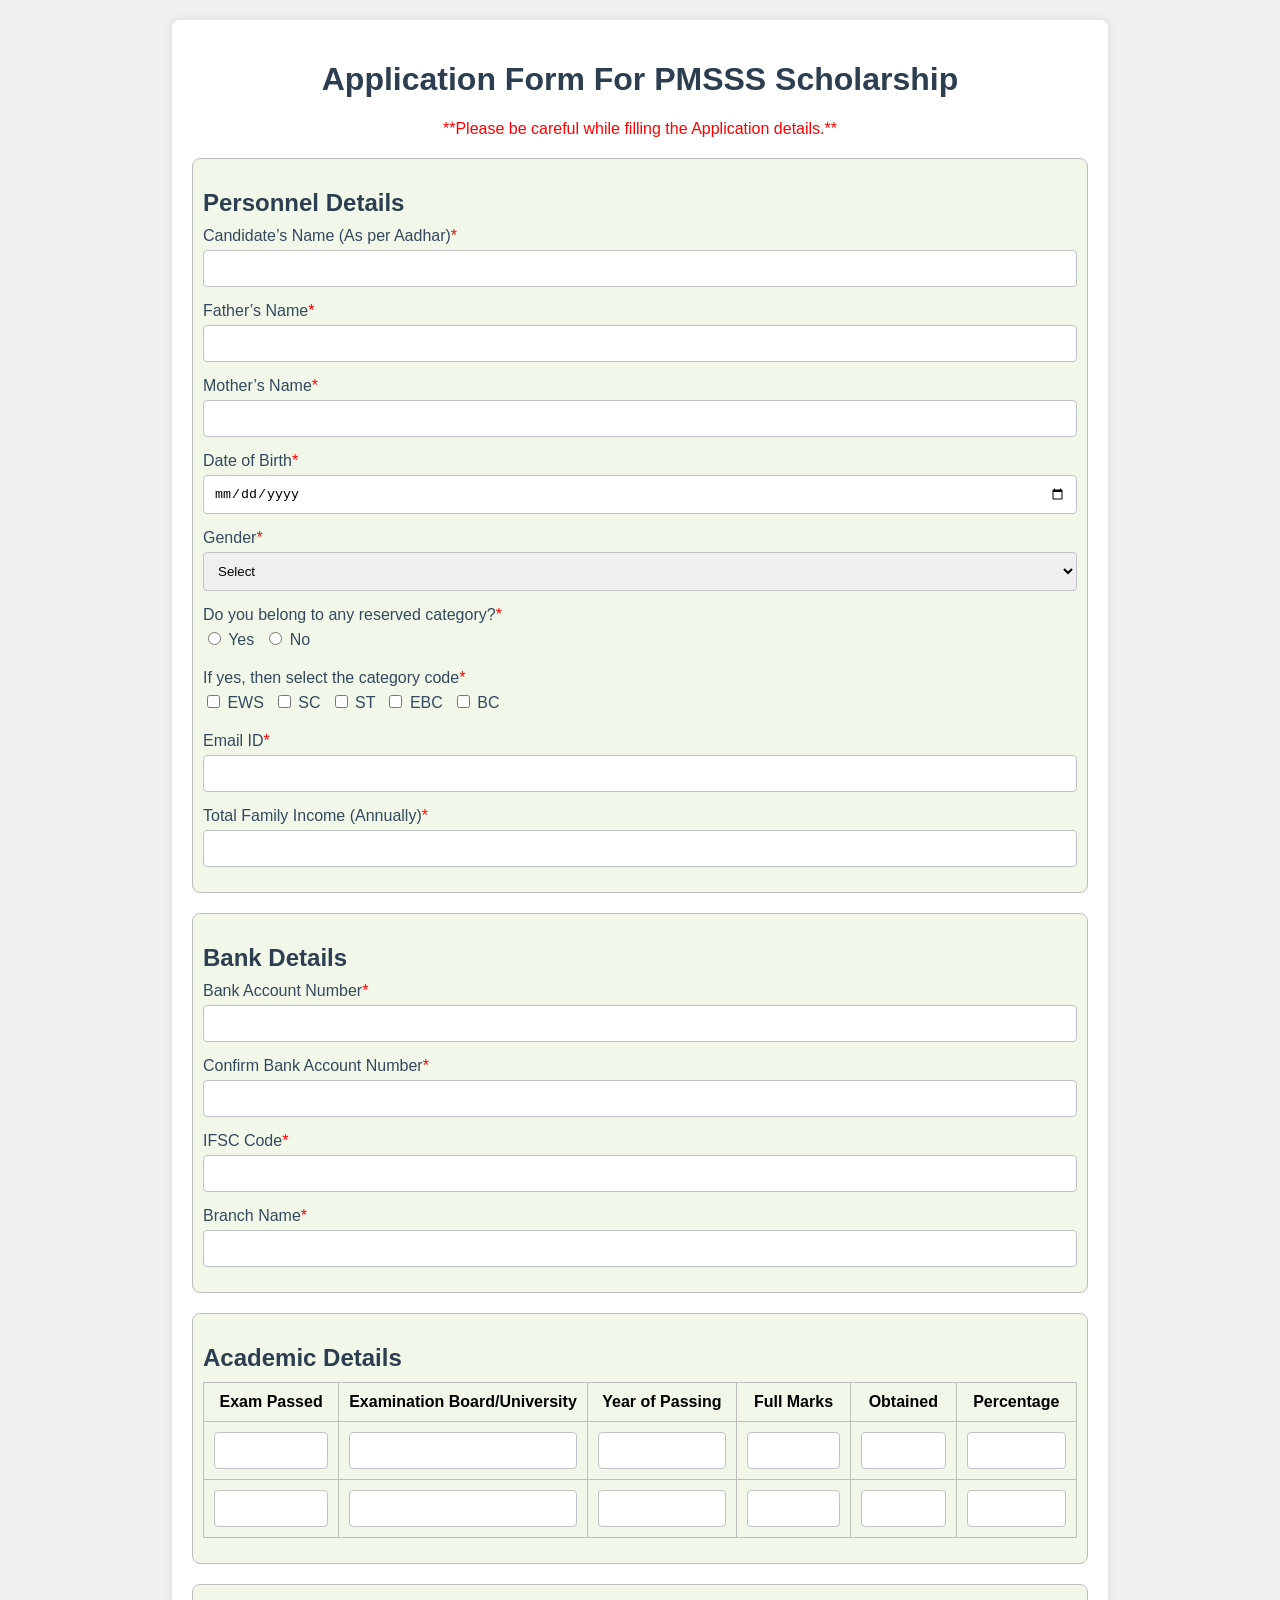
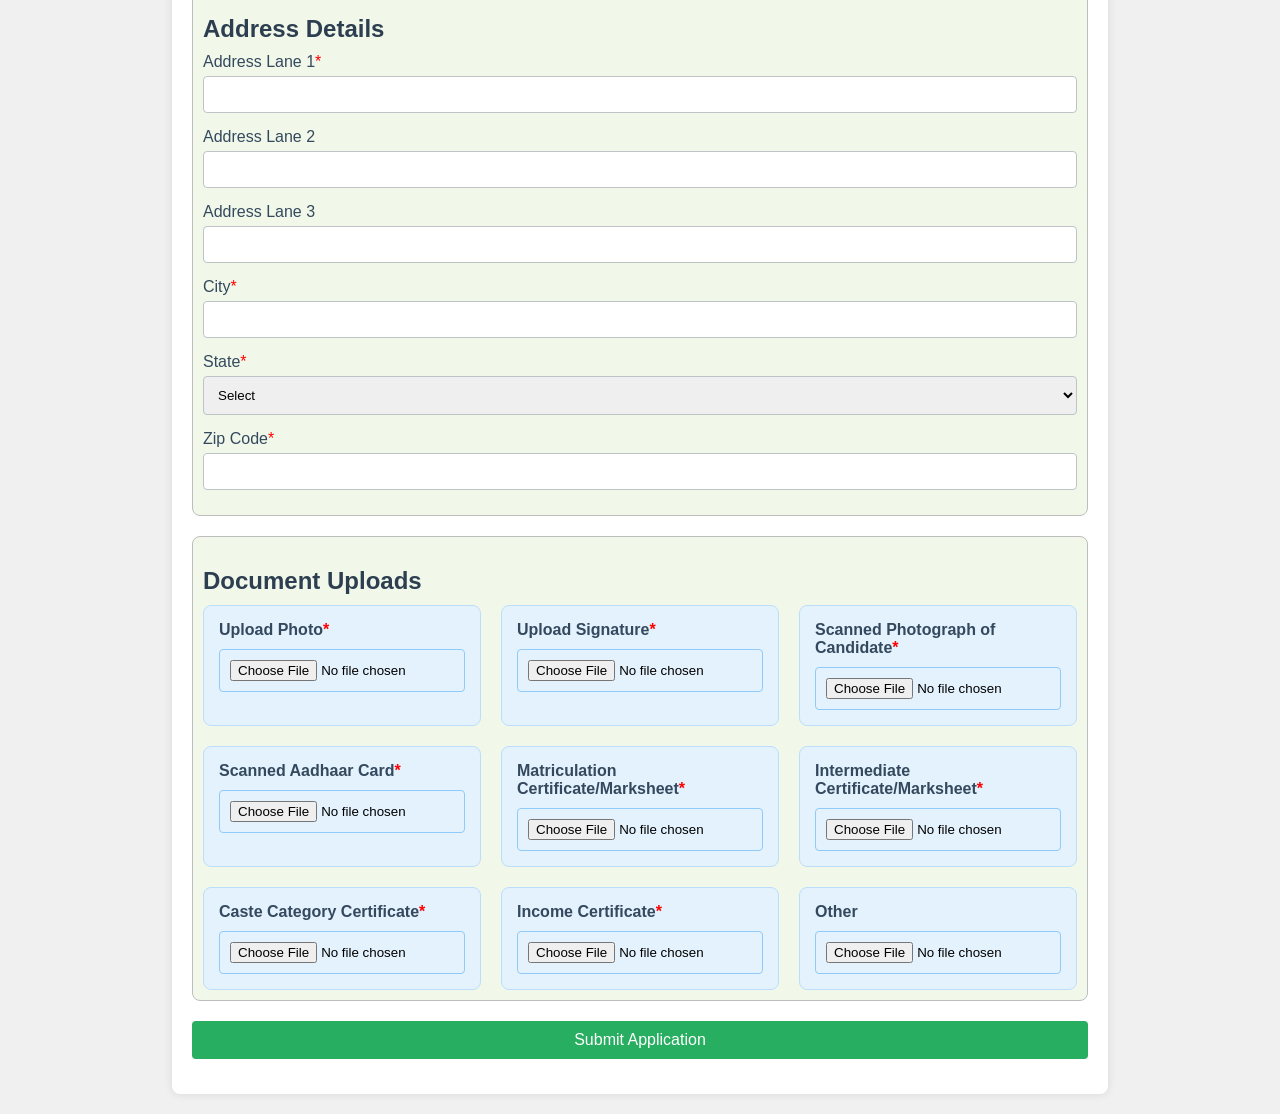
<file: applicationForm.html>
<!DOCTYPE html>
<html lang="en">
  <head>
    <meta charset="UTF-8" />
    <meta name="viewport" content="width=device-width, initial-scale=1.0" />
    <title>PMSSS Scholarship Application Form</title>
    <link rel="stylesheet" href="applicationForm.css" />
  </head>
  <body>
    <div class="container">
      <h1>Application Form For PMSSS Scholarship</h1>
      <p class="warning">
        **Please be careful while filling the Application details.**
      </p>

      <form action="#" method="post" enctype="multipart/form-data">
        <!-- Personnel Details Section -->
        <div class="section-box">
          <div class="section">
            <h2>Personnel Details</h2>
            <div class="form-group">
              <label for="candidate-name"
                >Candidate’s Name (As per Aadhar)<span>*</span></label
              >
              <input
                type="text"
                id="candidate-name"
                name="candidate_name"
                required
              />
            </div>
            <div class="form-group">
              <label for="father-name">Father’s Name<span>*</span></label>
              <input type="text" id="father-name" name="father_name" required />
            </div>
            <div class="form-group">
              <label for="mother-name">Mother’s Name<span>*</span></label>
              <input type="text" id="mother-name" name="mother_name" required />
            </div>
            <div class="form-group">
              <label for="dob">Date of Birth<span>*</span></label>
              <input type="date" id="dob" name="dob" required />
            </div>
            <div class="form-group">
              <label for="gender">Gender<span>*</span></label>
              <select id="gender" name="gender" required>
                <option value="">Select</option>
                <option value="male">Male</option>
                <option value="female">Female</option>
                <option value="other">Other</option>
              </select>
            </div>
            <div class="form-group">
              <label
                >Do you belong to any reserved category?<span>*</span></label
              >
              <div class="radio-group">
                <label
                  ><input
                    type="radio"
                    name="reserved_category"
                    value="yes"
                    required
                  />
                  Yes</label
                >
                <label
                  ><input
                    type="radio"
                    name="reserved_category"
                    value="no"
                    required
                  />
                  No</label
                >
              </div>
            </div>
            <div class="form-group">
              <label>If yes, then select the category code<span>*</span></label>
              <div class="checkbox-group">
                <label
                  ><input type="checkbox" name="category_code[]" value="ews" />
                  EWS</label
                >
                <label
                  ><input type="checkbox" name="category_code[]" value="sc" />
                  SC</label
                >
                <label
                  ><input type="checkbox" name="category_code[]" value="st" />
                  ST</label
                >
                <label
                  ><input type="checkbox" name="category_code[]" value="ebc" />
                  EBC</label
                >
                <label
                  ><input type="checkbox" name="category_code[]" value="bc" />
                  BC</label
                >
              </div>
            </div>
            <div class="form-group">
              <label for="email">Email ID<span>*</span></label>
              <input type="email" id="email" name="email" required />
            </div>
            <div class="form-group">
              <label for="income"
                >Total Family Income (Annually)<span>*</span></label
              >
              <input type="number" id="income" name="income" required />
            </div>
          </div>
        </div>

        <!-- Bank Details Section -->
        <div class="section-box">
          <div class="section">
            <h2>Bank Details</h2>
            <div class="form-group">
              <label for="account-number"
                >Bank Account Number<span>*</span></label
              >
              <input
                type="text"
                id="account-number"
                name="account_number"
                required
              />
            </div>
            <div class="form-group">
              <label for="confirm-account-number"
                >Confirm Bank Account Number<span>*</span></label
              >
              <input
                type="text"
                id="confirm-account-number"
                name="confirm_account_number"
                required
              />
            </div>
            <div class="form-group">
              <label for="ifsc-code">IFSC Code<span>*</span></label>
              <input type="text" id="ifsc-code" name="ifsc_code" required />
            </div>
            <div class="form-group">
              <label for="branch-name">Branch Name<span>*</span></label>
              <input type="text" id="branch-name" name="branch_name" required />
            </div>
          </div>
        </div>

        <!-- Academic Details Section -->
        <div class="section-box">
          <div class="section">
            <h2>Academic Details</h2>
            <div class="form-group">
              <table>
                <thead>
                  <tr>
                    <th>Exam Passed</th>
                    <th>Examination Board/University</th>
                    <th>Year of Passing</th>
                    <th>Full Marks</th>
                    <th>Obtained</th>
                    <th>Percentage</th>
                  </tr>
                </thead>
                <tbody>
                  <tr>
                    <td><input type="text" name="matric_exam" required /></td>
                    <td><input type="text" name="matric_board" required /></td>
                    <td><input type="text" name="matric_year" required /></td>
                    <td>
                      <input type="text" name="matric_full_marks" required />
                    </td>
                    <td>
                      <input type="text" name="matric_obtained" required />
                    </td>
                    <td>
                      <input type="text" name="matric_percentage" required />
                    </td>
                  </tr>
                  <tr>
                    <td>
                      <input type="text" name="intermediate_exam" required />
                    </td>
                    <td>
                      <input type="text" name="intermediate_board" required />
                    </td>
                    <td>
                      <input type="text" name="intermediate_year" required />
                    </td>
                    <td>
                      <input
                        type="text"
                        name="intermediate_full_marks"
                        required
                      />
                    </td>
                    <td>
                      <input
                        type="text"
                        name="intermediate_obtained"
                        required
                      />
                    </td>
                    <td>
                      <input
                        type="text"
                        name="intermediate_percentage"
                        required
                      />
                    </td>
                  </tr>
                  <!-- Add more rows as needed -->
                </tbody>
              </table>
            </div>
          </div>
        </div>

        <!-- Address Details Section -->
        <div class="section-box">
          <div class="section">
            <h2>Address Details</h2>
            <div class="form-group">
              <label for="address-1">Address Lane 1<span>*</span></label>
              <input type="text" id="address-1" name="address_1" required />
            </div>
            <div class="form-group">
              <label for="address-2">Address Lane 2</label>
              <input type="text" id="address-2" name="address_2" />
            </div>
            <div class="form-group">
              <label for="address-3">Address Lane 3</label>
              <input type="text" id="address-3" name="address_3" />
            </div>
            <div class="form-group">
              <label for="city">City<span>*</span></label>
              <input type="text" id="city" name="city" required />
            </div>
            <div class="form-group">
              <label for="state">State<span>*</span></label>
              <select id="state" name="state" required>
                <option value="">Select</option>
                <!-- Add state options -->
              </select>
            </div>
            <div class="form-group">
              <label for="zip">Zip Code<span>*</span></label>
              <input type="text" id="zip" name="zip" required />
            </div>
          </div>
        </div>

        <!-- Document Uploads Section -->
        <div class="section-box">
          <div class="section">
            <h2>Document Uploads</h2>
            <div class="upload-grid">
              <div class="upload-item">
                <label for="photo-upload">Upload Photo<span>*</span></label>
                <input
                  type="file"
                  id="photo-upload"
                  name="photo_upload"
                  accept="image/*"
                  required
                />
              </div>
              <div class="upload-item">
                <label for="signature-upload"
                  >Upload Signature<span>*</span></label
                >
                <input
                  type="file"
                  id="signature-upload"
                  name="signature_upload"
                  accept="image/*"
                  required
                />
              </div>
              <div class="upload-item">
                <label for="photo-scan"
                  >Scanned Photograph of Candidate<span>*</span></label
                >
                <input
                  type="file"
                  id="photo-scan"
                  name="photo_scan"
                  accept="image/*"
                  required
                />
              </div>
              <div class="upload-item">
                <label for="aadhaar-scan"
                  >Scanned Aadhaar Card<span>*</span></label
                >
                <input
                  type="file"
                  id="aadhaar-scan"
                  name="aadhaar_scan"
                  accept="image/*"
                  required
                />
              </div>
              <div class="upload-item">
                <label for="marksheet-upload"
                  >Matriculation Certificate/Marksheet<span>*</span></label
                >
                <input
                  type="file"
                  id="marksheet-upload"
                  name="marksheet_upload"
                  required
                />
              </div>
              <div class="upload-item">
                <label for="intermediate-upload"
                  >Intermediate Certificate/Marksheet<span>*</span></label
                >
                <input
                  type="file"
                  id="intermediate-upload"
                  name="intermediate_upload"
                  required
                />
              </div>
              <div class="upload-item">
                <label for="caste-certificate-upload"
                  >Caste Category Certificate<span>*</span></label
                >
                <input
                  type="file"
                  id="caste-certificate-upload"
                  name="caste_certificate_upload"
                  required
                />
              </div>
              <div class="upload-item">
                <label for="income-certificate-upload"
                  >Income Certificate<span>*</span></label
                >
                <input
                  type="file"
                  id="income-certificate-upload"
                  name="income_certificate_upload"
                  required
                />
              </div>
              <div class="upload-item">
                <label for="other-upload">Other</label>
                <input type="file" id="other-upload" name="other_upload" />
              </div>
            </div>
          </div>
        </div>

        <!-- Submit Button -->
        <div class="form-group">
          <input type="submit" value="Submit Application" />
        </div>
      </form>
    </div>
  </body>
</html>
</file>
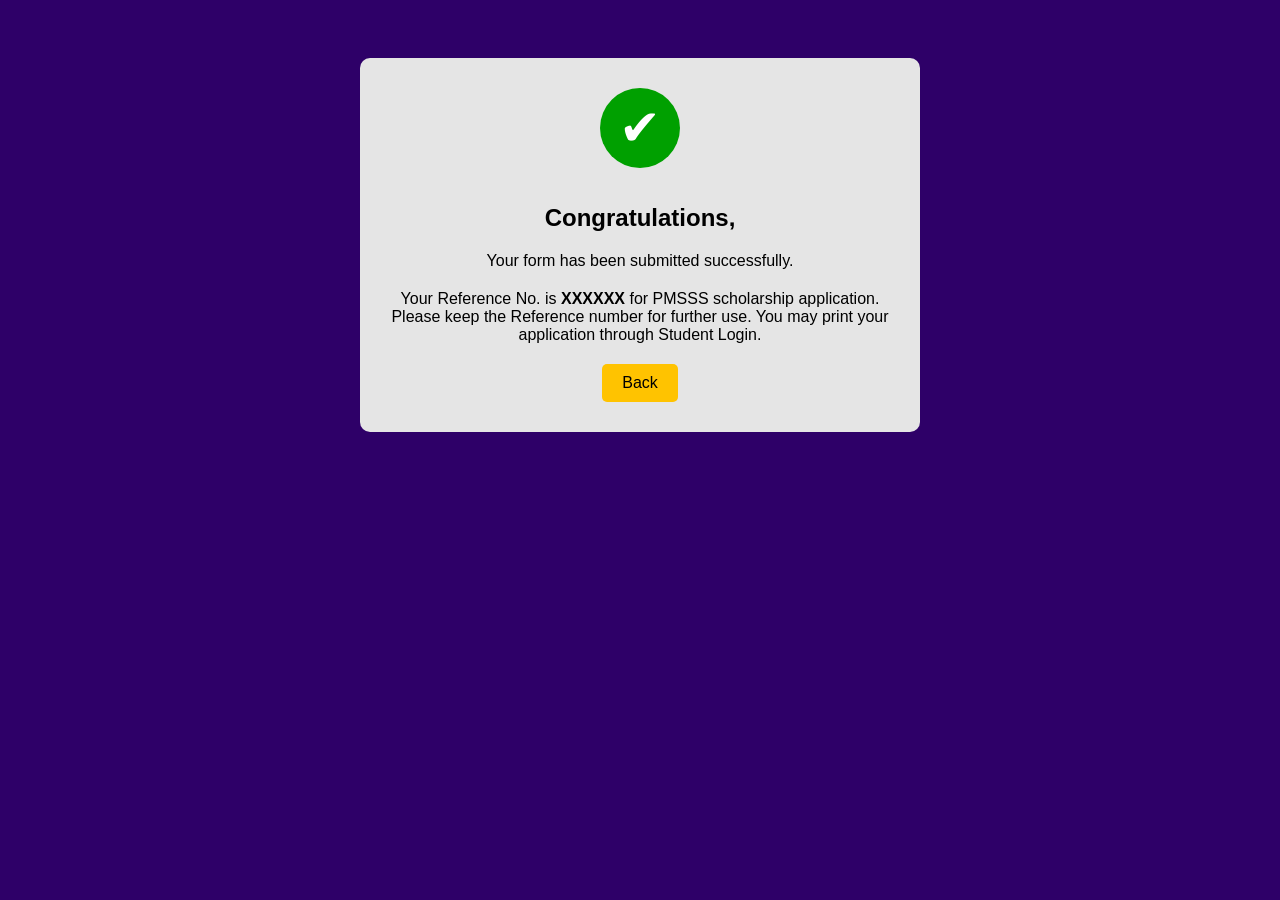
<file: applicationSubmitted.html>
<!DOCTYPE html>
<html lang="en">
<head>
    <meta charset="UTF-8">
    <meta name="viewport" content="width=device-width, initial-scale=1.0">
    <title>Application Submitted</title>
    <style>
        body {
            background-color: #2E0068;
            color: white;
            font-family: Arial, sans-serif;
            text-align: center;
            padding: 50px;
        }

        .container {
            background-color: #E5E5E5;
            border-radius: 10px;
            padding: 30px;
            max-width: 500px;
            margin: 0 auto;
            color: #000;
        }

        .success-icon {
            width: 80px;
            height: 80px;
            background: #00A000;
            border-radius: 50%;
            display: inline-block;
            margin-bottom: 20px;
        }

        .success-icon:before {
            content: '\2714';
            font-size: 50px;
            color: white;
            line-height: 80px;
        }

        h1 {
            font-size: 24px;
            margin-bottom: 20px;
        }

        p {
            font-size: 16px;
            margin-bottom: 20px;
        }

        a {
            text-decoration: none;
            color: white;
        }

        .back-button {
            background-color: #FFC300;
            color: black;
            padding: 10px 20px;
            border: none;
            border-radius: 5px;
            font-size: 16px;
            cursor: pointer;
        }

        .back-button:hover {
            background-color: #e6b000;
        }
    </style>
</head>
<body>
    <div class="container">
        <div class="success-icon"></div>
        <h1>Congratulations,</h1>
        <p>Your form has been submitted successfully.</p>
        <p>Your Reference No. is <strong>XXXXXX</strong> for PMSSS scholarship application. Please keep the Reference number for further use. You may print your application through Student Login.</p>
        <button class="back-button" onclick="window.location.href='index.html'">Back</button>
    </div>
</body>
</html>
</file>
<file: applicationForm.css>
/* General Styles */
body {
  font-family: Arial, sans-serif;
  background-color: #f0f0f0;
  margin: 0;
  padding: 0;
}

.container {
  width: 70%;
  margin: 20px auto;
  background-color: #ffffff;
  padding: 20px;
  border-radius: 8px;
  box-shadow: 0 0 10px rgba(0, 0, 0, 0.1);
  overflow: hidden;
}

h1 {
  text-align: center;
  color: #2c3e50;
}

.warning {
  color: red;
  text-align: center;
  margin-bottom: 20px;
}

/* Form Styles */
form {
  width: 100%;
}

.form-group {
  margin-bottom: 15px;
}

label {
  display: block;
  margin-bottom: 5px;
  color: #34495e;
}

input[type="text"],
input[type="email"],
input[type="number"],
input[type="date"],
select {
  width: 100%;
  padding: 10px;
  border: 1px solid #bdc3c7;
  border-radius: 4px;
  box-sizing: border-box;
}

input[type="file"] {
  display: block;
}

input[type="submit"] {
  width: 100%;
  padding: 10px;
  background-color: #27ae60;
  color: white;
  border: none;
  border-radius: 4px;
  cursor: pointer;
  font-size: 16px;
}

input[type="submit"]:hover {
  background-color: #219150;
}

span {
  color: red;
}

/* Section Box */
.section-box {
  padding: 10px;
  background-color: #f1f8e9;
  border: 1px solid #bdbdbd;
  border-radius: 8px;
  margin-bottom: 20px;
  overflow: hidden;
}

.section h2 {
  color: #2c3e50;
  margin-bottom: 10px;
}

/* Table Styles */
table {
  width: 100%;
  border-collapse: collapse;
}

table th,
table td {
  padding: 10px;
  border: 1px solid #bdbdbd;
  text-align: center;
  white-space: nowrap;
}

/* Radio and Checkbox Styles */
.radio-group,
.checkbox-group {
  display: flex;
  gap: 10px;
}

/* Upload Section Styles */
.upload-grid {
  display: grid;
  grid-template-columns: repeat(auto-fit, minmax(250px, 1fr));
  gap: 20px;
}

.upload-item {
  background-color: #e3f2fd;
  padding: 15px;
  border: 1px solid #bbdefb;
  border-radius: 8px;
  transition: background-color 0.3s ease;
}

.upload-item:hover {
  background-color: #bbdefb;
}

.upload-item label {
  font-weight: bold;
  margin-bottom: 10px;
  display: block;
}

.upload-item input[type="file"] {
  width: 100%;
  padding: 10px;
  border: 1px solid #90caf9;
  border-radius: 4px;
  cursor: pointer;
  transition: border-color 0.3s ease;
  max-width: 100%;
  box-sizing: border-box;
  overflow: hidden;
}

.upload-item input[type="file"]:hover {
  border-color: #42a5f5;
}

/* Section Box */
.section-box {
  padding: 10px;
  background-color: #f1f8e9;
  border: 1px solid #bdbdbd;
  border-radius: 8px;
  margin-bottom: 20px;
  overflow: hidden;
}

.section h2 {
  color: #2c3e50;
  margin-bottom: 10px;
}
</file>
